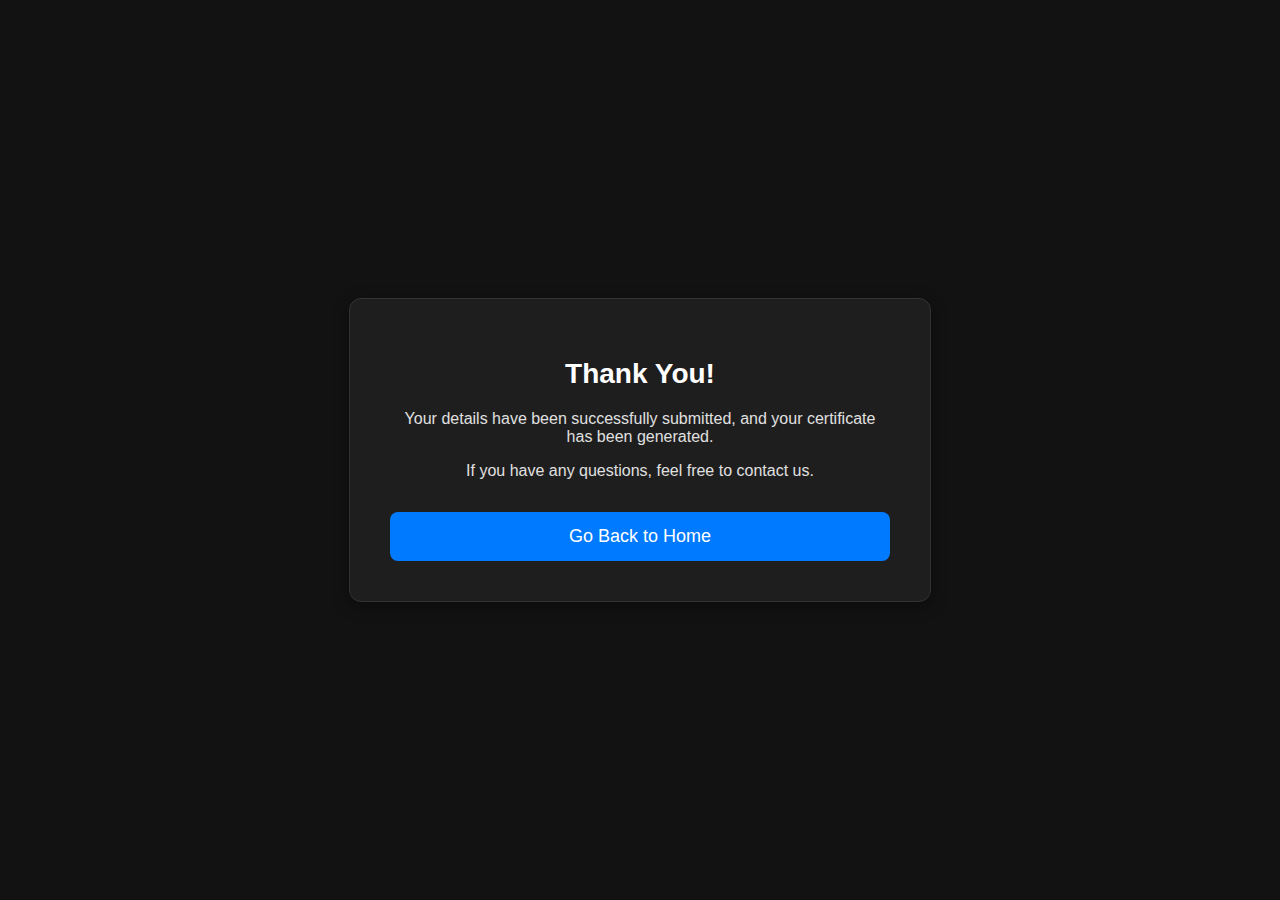
<file: thanks.html>
<!DOCTYPE html>
<html lang="en">
<head>
    <meta charset="UTF-8">
    <meta name="viewport" content="width=device-width, initial-scale=1.0">
    <title>Thank You</title>
    <link rel="stylesheet" href="style.css">
</head>
<body>
    <div class="container">
        <h1>Thank You!</h1>
        <p>Your details have been successfully submitted, and your certificate has been generated.</p>
        <p>If you have any questions, feel free to contact us.</p>
        <a href="index.html"><button>Go Back to Home</button></a>
    </div>
</body>
</html>
</file>
<file: style.css>
body {
    font-family: '-apple-system', 'BlinkMacSystemFont', 'Segoe UI', 'Roboto', 'Oxygen', 'Ubuntu', 'Cantarell', 'Fira Sans', 'Droid Sans', 'Helvetica Neue', sans-serif;
    display: flex;
    align-items: center;
    justify-content: center;
    height: 100vh;
    margin: 0;
    background-color: #121212;
    color: #e0e0e0;
    flex-direction: column;
}

.container {
    text-align: center;
    padding: 40px;
    max-width: 500px;
    border: 1px solid #333;
    background-color: #1e1e1e;
    box-shadow: 0 4px 16px rgba(0, 0, 0, 0.4);
    border-radius: 12px;
    width: 90%;
}

h1 {
    font-size: 28px;
    color: #ffffff;
    margin-bottom: 20px;
}

input, button {
    padding: 14px;
    margin-top: 16px;
    font-size: 18px;
    width: 100%;
    border: none;
    border-radius: 8px;
}

input {
    background-color: #333;
    color: #e0e0e0;
}

button {
    cursor: pointer;
    background-color: #007aff;
    color: white;
    border: none;
}

button:hover {
    background-color: #005bb5;
}

#output {
    margin-top: 24px;
    font-size: 20px;
    color: #bbb;
}

@media (max-width: 768px) {
    h1 {
        font-size: 24px;
    }

    .container {
        padding: 30px;
        max-width: 90%;
    }

    input, button {
        font-size: 16px;
    }

    #output {
        font-size: 18px;
    }
}

@media (max-width: 480px) {
    h1 {
        font-size: 20px;
    }

    .container {
        padding: 20px;
        max-width: 95%;
    }

    input, button {
        font-size: 14px;
    }

    #output {
        font-size: 16px;
    }
}
</file>
